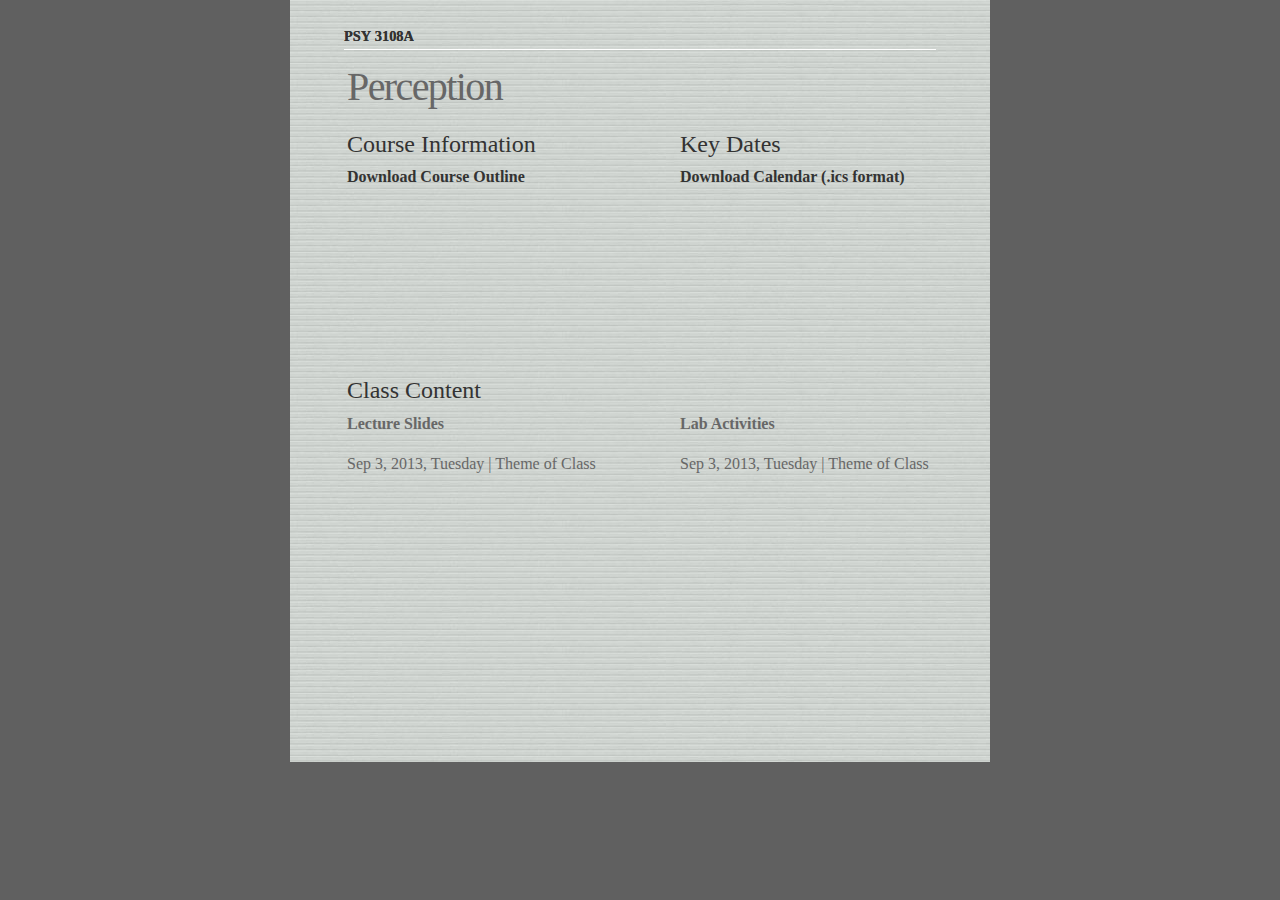
<file: index.html>
<?xml version="1.0" encoding="UTF-8"?><!DOCTYPE html PUBLIC "-//W3C//DTD XHTML 1.0 Transitional//EN" "http://www.w3.org/TR/xhtml1/DTD/xhtml1-transitional.dtd"><html xmlns="http://www.w3.org/1999/xhtml"><head><title></title><meta http-equiv="refresh" content="0;url= Perception/PSY_3108A.html" /></head><body></body></html>
</file>
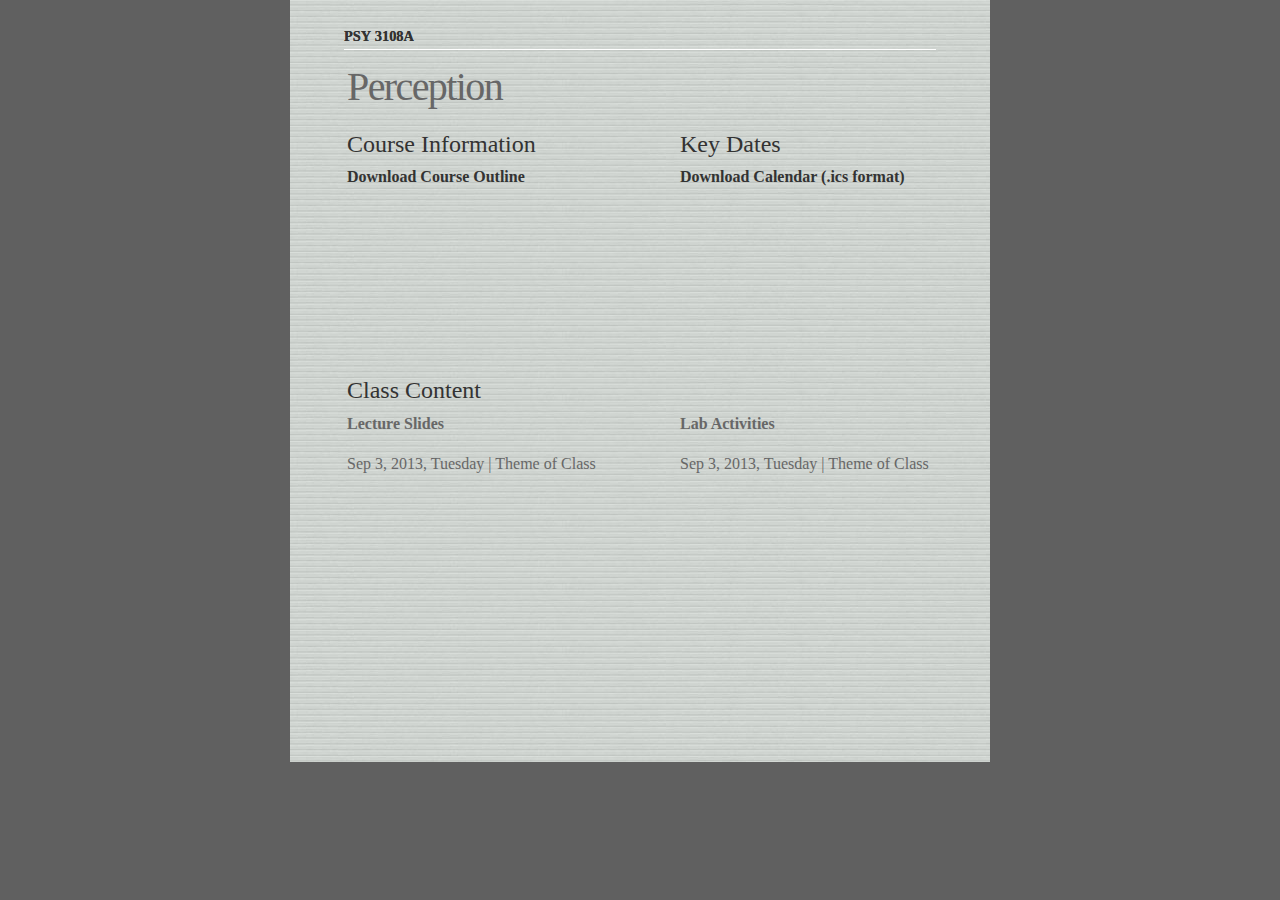
<file: Perception/index.html>
<?xml version="1.0" encoding="UTF-8"?><!DOCTYPE html PUBLIC "-//W3C//DTD XHTML 1.0 Transitional//EN" "http://www.w3.org/TR/xhtml1/DTD/xhtml1-transitional.dtd"><html xmlns="http://www.w3.org/1999/xhtml"><head><title></title><meta http-equiv="refresh" content="0;url= PSY_3108A.html" /></head><body></body></html>
</file>
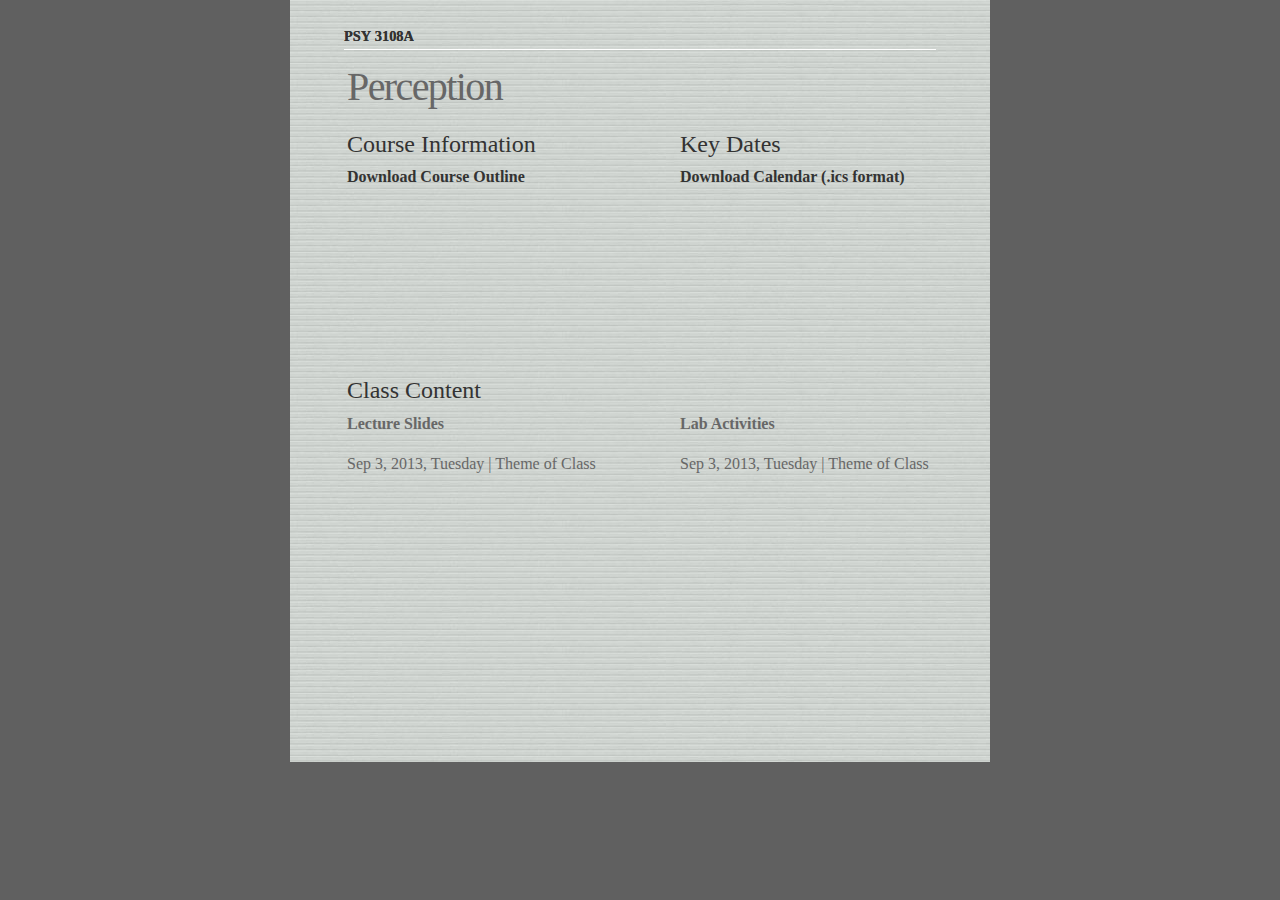
<file: Perception/PSY_3108A.html>
<?xml version="1.0" encoding="UTF-8"?>
<!DOCTYPE html PUBLIC "-//W3C//DTD XHTML 1.0 Transitional//EN" "http://www.w3.org/TR/xhtml1/DTD/xhtml1-transitional.dtd">


<html xmlns="http://www.w3.org/1999/xhtml" xml:lang="en" lang="en">
  <head>
    <meta http-equiv="Content-Type" content="text/html; charset=UTF-8" />
    <meta name="Generator" content="iWeb 3.0.4" />
    <meta name="iWeb-Build" content="local-build-20130809" />
    <meta http-equiv="X-UA-Compatible" content="IE=EmulateIE7" />
    <meta name="viewport" content="width=700" />
    <title>Perception</title>
    <link rel="stylesheet" type="text/css" media="screen,print" href="PSY_3108A_files/PSY_3108A.css" />
    <!--[if lt IE 8]><link rel='stylesheet' type='text/css' media='screen,print' href='PSY_3108A_files/PSY_3108AIE.css'/><![endif]-->
    <!--[if gte IE 8]><link rel='stylesheet' type='text/css' media='screen,print' href='Media/IE8.css'/><![endif]-->
    <script type="text/javascript" src="Scripts/iWebSite.js"></script>
    <script type="text/javascript" src="Scripts/Widgets/SharedResources/WidgetCommon.js"></script>
    <script type="text/javascript" src="Scripts/Widgets/Navbar/navbar.js"></script>
    <script type="text/javascript" src="PSY_3108A_files/PSY_3108A.js"></script>
  </head>
  <body style="background: rgb(96, 96, 96); margin: 0pt; " onload="onPageLoad();" onunload="onPageUnload();">
    <div style="text-align: center; ">
      <div style="margin-bottom: 0px; margin-left: auto; margin-right: auto; margin-top: 0px; overflow: hidden; position: relative; word-wrap: break-word;  text-align: left; width: 700px; " id="body_content">
        <div style="background: transparent url(PSY_3108A_files/pinstripe_bk_tile3-51.jpg) repeat scroll top left; width: 700px; ">
          <div style="margin-left: 0px; position: relative; width: 700px; z-index: 0; " id="nav_layer">
            <div style="height: 0px; line-height: 0px; " class="bumper"> </div>
            <div style="height: 1px; line-height: 1px; " class="tinyText"> </div>
            <div class="com-apple-iweb-widget-navbar flowDefining" id="widget0" style="margin-left: 54px; margin-top: 22px; opacity: 1.00; position: relative; width: 592px; z-index: 1; ">
    
              <div id="widget0-navbar" class="navbar">

      
                <div id="widget0-bg" class="navbar-bg">

        
                  <ul id="widget0-navbar-list" class="navbar-list">
 <li></li> 
</ul>
                  
      
</div>
                
    
</div>
            </div>
            <script type="text/javascript"><!--//--><![CDATA[//><!--
new NavBar('widget0', 'Scripts/Widgets/Navbar', 'Scripts/Widgets/SharedResources', '.', {"path-to-root": "", "navbar-css": ".navbar {\n\tfont-family: Cochin, 'Times New Roman', serif;\n\tfont-size: .9em;\n\tcolor: #fff;\n\tmargin: 0px;\n\tfont-weight: bold;\n\tline-height: 26px;\n\ttext-transform: uppercase;\n}\n\n.navbar-bg {\n\ttext-align: left;\n}\n\n.navbar-bg ul {\n\tlist-style: none;\n\tmargin: 0px;\n\tpadding: 0px;\n}\n\n\nli {\n\tlist-style-type: none;\n\tdisplay: inline;\n\tpadding: 0px 35px 0px 0px;\n\tmargin: 0px;\n}\n\n\nli a {\n\ttext-decoration: none;\n\tpadding: 0px;\n\tmargin: 0px;\n\tcolor: #fff;\n\ttext-shadow: -1px 0px 1px #B3B7B4;\n}\n\nli a:visited {\n\ttext-decoration: none;\n\tpadding: 0px;\n\tmargin: 0px;\n\tcolor: #fff;\n\ttext-shadow: -1px 0px 1px #B3B7B4;\n}\n\nli a:hover\r{\r\n \tcolor: #666;\n\ttext-shadow: 0px 0px 0px\t;\r}\n\n\nli.current-page a\r{\r\t color: #333;\n\ttext-shadow: 0px 0px 0px;\r\r}\n", "current-page-GUID": "4CD786DF-44DD-478F-88B2-A55E33731A0B", "isCollectionPage": "NO"});
//--><!]]></script>
            <div style="clear: both; height: 0px; line-height: 0px; " class="spacer"> </div>
          </div>
          <div style="height: 73px; margin-left: 0px; position: relative; width: 700px; z-index: 10; " id="header_layer">
            <div style="height: 0px; line-height: 0px; " class="bumper"> </div>
            <div style="height: 1px; width: 592px;  height: 1px; left: 54px; position: absolute; top: 0px; width: 592px; z-index: 1; " class="tinyText">
              <div style="position: relative; width: 592px; ">
                <img src="PSY_3108A_files/shapeimage_1.jpg" alt="" style="height: 1px; left: 0px; position: absolute; top: 0px; width: 592px; " />
              </div>
            </div>
            


            <div id="id1" style="height: 62px; left: 53px; position: absolute; top: 11px; width: 592px; z-index: 1; " class="style_SkipStroke shape-with-text">
              <div class="text-content style_External_592_62" style="padding: 0px; ">
                <div class="style">
                  <p style="padding-bottom: 0pt; padding-top: 0pt; " class="Header">Perception</p>
                </div>
              </div>
            </div>
          </div>
          <div style="margin-left: 0px; position: relative; width: 700px; z-index: 5; " id="body_layer">
            <div style="height: 0px; line-height: 0px; " class="bumper"> </div>
            <div id="id2" style="height: 36px; left: 53px; position: absolute; top: 4px; width: 277px; z-index: 1; " class="style_SkipStroke_1 shape-with-text">
              <div class="text-content graphic_shape_layout_style_default_External_277_36" style="padding: 0px; ">
                <div class="graphic_shape_layout_style_default">
                  <p style="padding-bottom: 0pt; padding-top: 0pt; " class="Title">Course Information</p>
                </div>
              </div>
            </div>
            


            <div id="id3" style="height: 100px; left: 53px; position: absolute; top: 40px; width: 233px; z-index: 1; " class="style_SkipStroke_2 shape-with-text">
              <div class="text-content graphic_textbox_layout_style_default_External_233_100" style="padding: 0px; ">
                <div class="graphic_textbox_layout_style_default">
                  <p style="padding-top: 0pt; " class="paragraph_style"><a title="http://www.llorban.com/perception/files/Syllabus.pdf" href="http://www.llorban.com/perception/files/Syllabus.pdf">Download Course Outline<br /></a></p>
                </div>
              </div>
            </div>
            


            <div id="id4" style="height: 100px; left: 53px; position: absolute; top: 287px; width: 271px; z-index: 1; " class="style_SkipStroke_2 shape-with-text">
              <div class="text-content graphic_textbox_layout_style_default_External_271_100" style="padding: 0px; ">
                <div class="graphic_textbox_layout_style_default">
                  <p style="padding-top: 0pt; " class="paragraph_style">Lecture Slides<br /></p>
                  <p class="Body"><br /></p>
                  <p style="padding-bottom: 0pt; " class="Body">Sep 3, 2013, Tuesday | Theme of Class</p>
                </div>
              </div>
            </div>
            


            <div id="id5" style="height: 100px; left: 386px; position: absolute; top: 287px; width: 271px; z-index: 1; " class="style_SkipStroke_2 shape-with-text">
              <div class="text-content graphic_textbox_layout_style_default_External_271_100" style="padding: 0px; ">
                <div class="graphic_textbox_layout_style_default">
                  <p style="padding-top: 0pt; " class="paragraph_style">Lab Activities<br /></p>
                  <p class="Body"><br /></p>
                  <p style="padding-bottom: 0pt; " class="Body">Sep 3, 2013, Tuesday | Theme of Class</p>
                </div>
              </div>
            </div>
            


            <div id="id6" style="height: 36px; left: 53px; position: absolute; top: 250px; width: 277px; z-index: 1; " class="style_SkipStroke_1 shape-with-text">
              <div class="text-content graphic_shape_layout_style_default_External_277_36" style="padding: 0px; ">
                <div class="graphic_shape_layout_style_default">
                  <p style="padding-bottom: 0pt; padding-top: 0pt; " class="Title">Class Content</p>
                </div>
              </div>
            </div>
            


            <div id="id7" style="height: 36px; left: 386px; position: absolute; top: 4px; width: 277px; z-index: 1; " class="style_SkipStroke_1 shape-with-text">
              <div class="text-content graphic_shape_layout_style_default_External_277_36" style="padding: 0px; ">
                <div class="graphic_shape_layout_style_default">
                  <p style="padding-bottom: 0pt; padding-top: 0pt; " class="Title">Key Dates</p>
                </div>
              </div>
            </div>
            


            <div id="id8" style="height: 70px; left: 386px; position: absolute; top: 40px; width: 243px; z-index: 1; " class="style_SkipStroke_2 shape-with-text">
              <div class="text-content graphic_textbox_layout_style_default_External_243_70" style="padding: 0px; ">
                <div class="graphic_textbox_layout_style_default">
                  <p style="padding-top: 0pt; " class="paragraph_style"><a title="http://www.llorban.com/perception/files/Perception.ics" href="http://www.llorban.com/perception/files/Perception.ics">Download Calendar (.ics format)<br /></a></p>
                </div>
              </div>
            </div>
            <div style="height: 480px; line-height: 480px; " class="spacer"> </div>
          </div>
          <div style="height: 160px; margin-left: 0px; position: relative; width: 700px; z-index: 15; " id="footer_layer">
            <div style="height: 0px; line-height: 0px; " class="bumper"> </div>
          </div>
        </div>
      </div>
    </div>
  </body>
</html>
</file>
<file: Perception/PSY_3108A_files/PSY_3108A.css>
.style {
    padding: 4px;
}
.paragraph_style {
    color: rgb(103, 103, 103);
    font-family: 'Cochin-Bold', 'Cochin', 'Times New Roman', serif;
    font-size: 16px;
    font-stretch: normal;
    font-style: normal;
    font-variant: normal;
    font-weight: 700;
    letter-spacing: 0;
    line-height: 21px;
    margin-bottom: 0px;
    margin-left: 0px;
    margin-right: 0px;
    margin-top: 0px;
    opacity: 1.00;
    padding-bottom: 0px;
    padding-top: 0px;
    text-align: left;
    text-decoration: none;
    text-indent: 0px;
    text-transform: none;
}
.style_SkipStroke_2 {
    background: transparent;
    opacity: 1.00;
}
.style_SkipStroke {
    background: transparent;
    opacity: 1.00;
}
.style_SkipStroke_1 {
    background: transparent;
    opacity: 1.00;
}
.style_External_592_62 {
    position: relative;
}
.Body {
    color: rgb(103, 103, 103);
    font-family: 'Cochin', 'Times New Roman', serif;
    font-size: 16px;
    font-stretch: normal;
    font-style: normal;
    font-variant: normal;
    font-weight: 400;
    letter-spacing: 0;
    line-height: 20px;
    margin-bottom: 0px;
    margin-left: 0px;
    margin-right: 0px;
    margin-top: 0px;
    opacity: 1.00;
    padding-bottom: 0px;
    padding-top: 0px;
    text-align: left;
    text-decoration: none;
    text-indent: 0px;
    text-transform: none;
}
.Header {
    color: rgb(103, 103, 103);
    font-family: 'Cochin', 'Times New Roman', serif;
    font-size: 40px;
    font-stretch: normal;
    font-style: normal;
    font-variant: normal;
    font-weight: 400;
    letter-spacing:    -0.04em;
    line-height: 46px;
    margin-bottom: 0px;
    margin-left: 0px;
    margin-right: 0px;
    margin-top: 0px;
    opacity: 1.00;
    padding-bottom: 0px;
    padding-top: 0px;
    text-align: left;
    text-decoration: none;
    text-indent: 0px;
    text-transform: none;
}
.Normal {
    padding: 4px;
}
.Normal_External_592_62 {
    position: relative;
}
.Title {
    color: rgb(51, 51, 51);
    font-family: 'Cochin', 'Times New Roman', serif;
    font-size: 24px;
    font-stretch: normal;
    font-style: normal;
    font-variant: normal;
    font-weight: 400;
    letter-spacing: 0;
    line-height: 28px;
    margin-bottom: 0px;
    margin-left: 0px;
    margin-right: 0px;
    margin-top: 0px;
    opacity: 1.00;
    padding-bottom: 11px;
    padding-top: 22px;
    text-align: left;
    text-decoration: none;
    text-indent: 0px;
    text-transform: none;
}
.graphic_generic_header_textbox_style_default_SkipStroke {
    background: transparent;
    opacity: 1.00;
}
.graphic_generic_title_textbox_style_default_SkipStroke {
    background: transparent;
    opacity: 1.00;
}
.graphic_shape_layout_style_default {
    padding: 4px;
}
.graphic_shape_layout_style_default_External_277_36 {
    position: relative;
}
.graphic_textbox_layout_style_default_External_233_100 {
    position: relative;
}
.graphic_textbox_layout_style_default {
    padding: 4px;
}
.graphic_textbox_layout_style_default_External_271_100 {
    position: relative;
}
.graphic_textbox_layout_style_default_External_243_70 {
    position: relative;
}
.graphic_textbox_style_default_SkipStroke {
    background: transparent;
    opacity: 1.00;
}
a {
    color: rgb(51, 51, 51);
    text-decoration: none;
}
a:visited {
    color: rgb(121, 121, 121);
    text-decoration: none;
}
a:hover {
    color: rgb(103, 103, 103);
    text-decoration: none;
}
.bumper {
    font-size: 1px;
    line-height: 1px;
}
.tinyText {
    font-size: 1px;
    line-height: 1px;
}
#widget0 a:hover {
    color: rgb(103, 103, 103);
    text-decoration: none;
}
#widget0 a:visited {
    color: rgb(121, 121, 121);
    text-decoration: none;
}
#widget0 a {
    color: rgb(51, 51, 51);
    text-decoration: none;
}
.spacer {
    font-size: 1px;
    line-height: 1px;
}
body { 
    -webkit-text-size-adjust: none;
}
div { 
    overflow: visible; 
}
img { 
    border: none; 
}
.InlineBlock { 
    display: inline; 
}
.InlineBlock { 
    display: inline-block; 
}
.inline-block {
    display: inline-block;
    vertical-align: baseline;
    margin-bottom:0.3em;
}
.inline-block.shape-with-text {
    vertical-align: bottom;
}
.vertical-align-middle-middlebox {
    display: table;
}
.vertical-align-middle-innerbox {
    display: table-cell;
    vertical-align: middle;
}
div.paragraph {
    position: relative;
}
li.full-width {
    width: 100;
}
</file>
<file: Perception/PSY_3108A_files/PSY_3108AIE.css>
.inline-block {
    display: inline;
    vertical-align: baseline;
    margin-bottom:-2em;
    margin-top:2em;
    position:relative;
    top:-2em;
}
.vertical-align-middle-middlebox {
    display: block;
    height: auto;
    position: absolute;
    top: 50%;
}
.vertical-align-middle-innerbox {
    display: block;
    position: relative;
    top: -50%;
}
li.full-width {
    width: auto;
}
li div div.inline-block a img {
    text-indent: 0;
}
img {
    -ms-interpolation-mode: bicubic;
}
</file>
<file: Perception/Media/IE8.css>
.inline-block {
    display: inline-block;
    vertical-align: baseline;
}
li.full-width {
    width: auto;
}
li div div.inline-block a img {
    text-indent: 0;
}   
img {
    -ms-interpolation-mode: bicubic;
}
</file>
